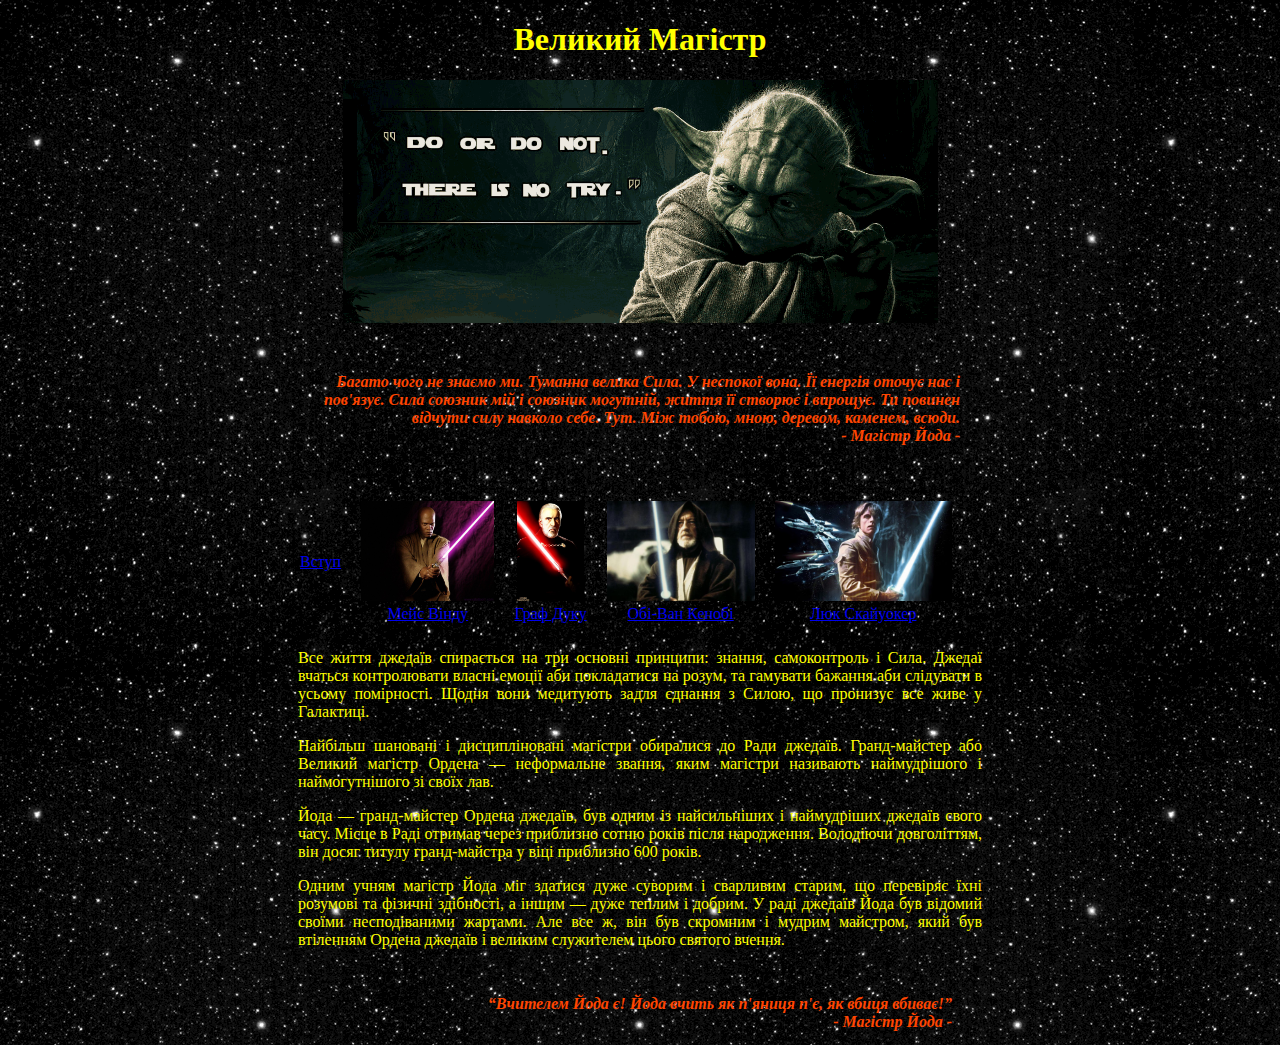
<file: index.html>
<!DOCTYPE html>
<html lang="ua">
    <head>
        <meta charset="UTF-8">
        <link rel="stylesheet" href="main.css">
        <!-- <meta name="viewport" content="width=device-width, initial-scale=1.0"> -->
        <title>Star Wars</title>
    </head>
    <body style="background: url(stars_background.gif) repeat; color: yellow; size: 20;">

        
        <center>
            <div class="contentContainer" style="max-width: 700px;"> 

                <h1>Великий Магістр</h1>
                <img src="yoda.gif" alt="yoda quote" width="85%"> 
        
                <p style="color: orangered; text-align: right; padding: 30px;">
                    <i><b>
                        Багато чого не знаємо ми. Туманна велика Сила. У неспокої вона. 
                    Її енергія оточує нас і пов'язує. Сила союзник мій і союзник могутній, життя її створює і вирощує. Ти повинен відчути силу навколо себе. Тут. Між тобою, мною, деревом, каменем, всюди.<br>
                        - Магістр Йода -
                    </b></i> 
                </p>

               
                
                  <div class="menu">
                    <div class="menuItem"><a href="intro.html" target="targetframe">Вступ</a><br></div>                    
                    <div class="menuItem"><a href="windu.html" target="targetframe"><img src="windu.jpg" height="100px" alt="Мейс Вінду"><br>Мейс Вінду</a><br></div>
                    <div class="menuItem"><a href="duku.html" target="targetframe"><img src="duku.jpg" height="100px" alt="Граф Дуку"><br>Граф Дуку</a><br></div>
                    <div class="menuItem"><a href="obi.html" target="targetframe"><img src="obi.jpg" height="100px" alt="Обі-Ван Кенобі"><br>Обі-Ван Кенобі</a><br></div>
                    <div class="menuItem"><a href="luk.html" target="targetframe"><img src="luk.jpg" height="100px" alt="Люк Скайуокер"><br>Люк Скайуокер</a></div>
                  </div>
            
                 
                  <div>
                    <iframe src="intro.html" name="targetframe" height=400 style="border:none; width:100%">
                    </iframe>
                  </div>

            </div>    
     
        </center>


    </body>
</html>
</file>
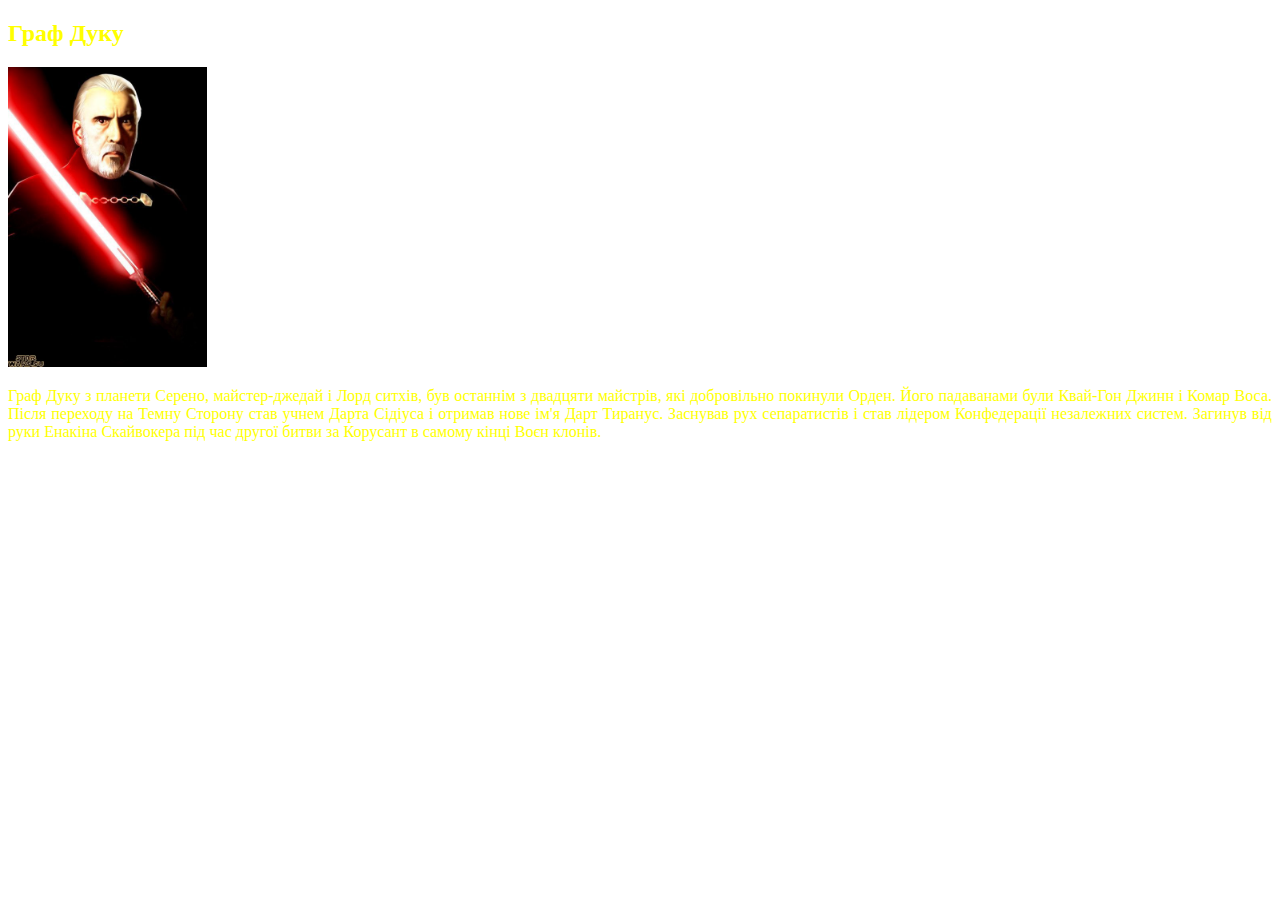
<file: duku.html>
<!DOCTYPE html>
<html lang="en">
<head>
    <meta charset="UTF-8">
    <link rel="stylesheet" href="main.css">
    <!-- <meta name="viewport" content="width=device-width, initial-scale=1.0"> -->
    <title>Граф Дуку</title>
</head>
<body>
    
    <div id="duku">
        <h2>Граф Дуку</h2>
        <img src="duku.jpg" height="300px" alt="Граф Дуку">
        <p style="text-align: justify;">
            Граф Дуку з планети Серено, майстер-джедай і Лорд ситхів, був останнім з двадцяти майстрів, які добровільно покинули Орден. Його падаванами були Квай-Гон Джинн і Комар Воса. Після переходу на Темну Сторону став учнем Дарта Сідіуса і отримав нове ім'я Дарт Тиранус. Заснував рух сепаратистів і став лідером Конфедерації незалежних систем. Загинув від руки Енакіна Скайвокера під час другої битви за Корусант в самому кінці Воєн клонів.</p>
    </div>

</body>
</html>
</file>
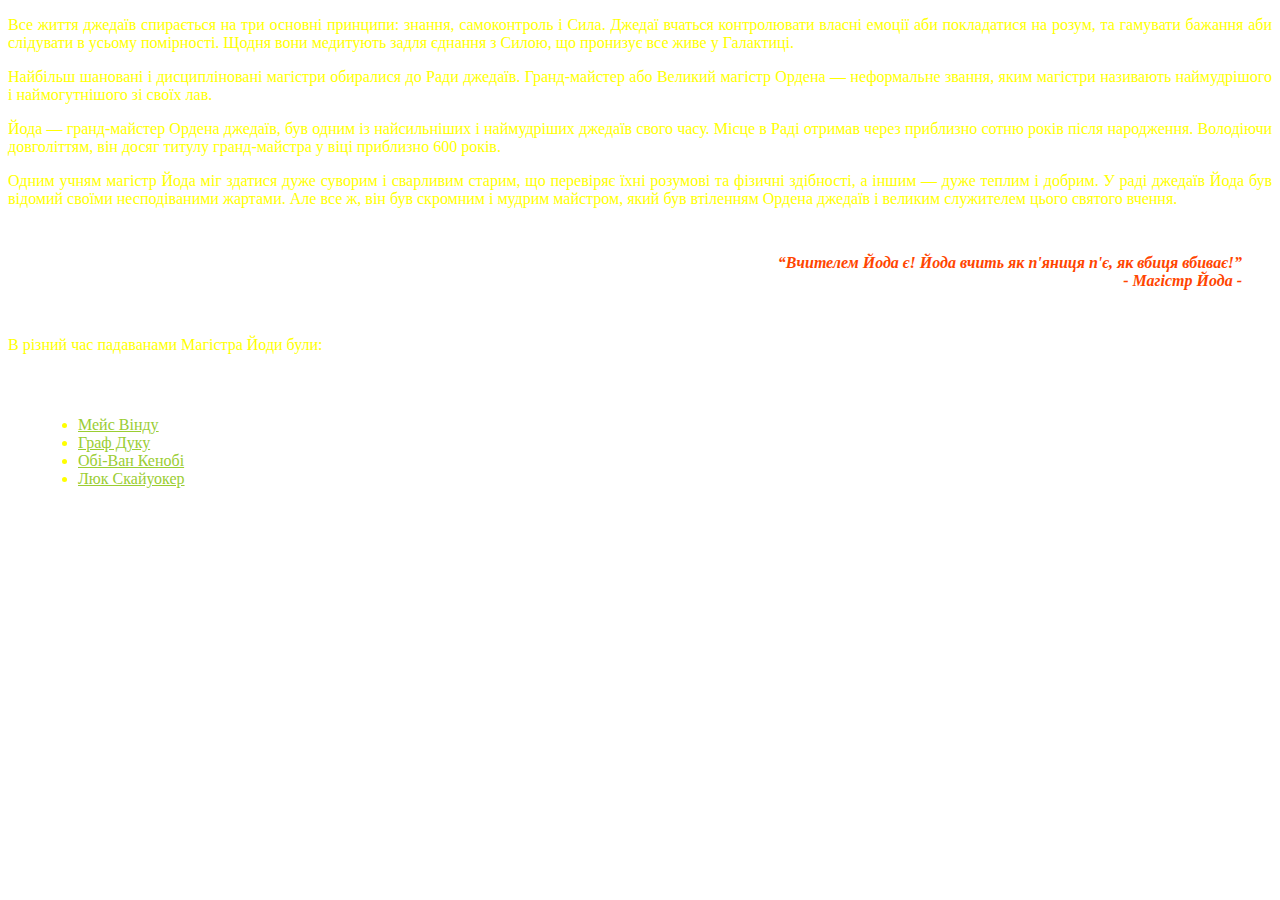
<file: intro.html>
<!DOCTYPE html>
<html lang="en">
<head>
    <meta charset="UTF-8">
    <link rel="stylesheet" href="main.css">
    <!-- <meta name="viewport" content="width=device-width, initial-scale=1.0"> -->
    <title>Intro</title>
</head>
<body>
    
    
    <p style="text-align: justify;">
        Все життя джедаїв спирається на три основні принципи: знання, самоконтроль і Сила. Джедаї вчаться контролювати власні емоції аби покладатися на розум, та гамувати бажання аби слідувати в усьому помірності. Щодня вони медитують задля єднання з Силою, що пронизує все живе у Галактиці.
    </p>
    <p style="text-align: justify;">               
        Найбільш шановані і дисципліновані магістри обиралися до Ради джедаїв. Гранд-майстер або Великий магістр Ордена — неформальне звання, яким магістри називають наймудрішого і наймогутнішого зі своїх лав.
    </p>
    <p style="text-align: justify;">
        Йода — гранд-майстер Ордена джедаїв, був одним із найсильніших і наймудріших джедаїв свого часу. Місце в Раді отримав через приблизно сотню років після народження. Володіючи довголіттям, він досяг титулу гранд-майстра у віці приблизно 600 років. 
    </p>
    <p style="text-align: justify;">
        Одним учням магістр Йода міг здатися дуже суворим і сварливим старим, що перевіряє їхні розумові та фізичні здібності, а іншим — дуже теплим і добрим. У раді джедаїв Йода був відомий своїми несподіваними жартами. Але все ж, він був скромним і мудрим майстром, який був втіленням Ордена джедаїв і великим служителем цього святого вчення.
    </p>

    <p style="color: orangered; text-align: right; padding: 30px;">
        <i><b>
            “Вчителем Йода є! Йода вчить як п'яниця п'є, як вбиця вбиває!”<br>
            - Магістр Йода -
        </b></i> 
    </p>

    <p style="text-align: justify;"> 
        В різний час падаванами Магістра Йоди були:
    </p>


    <div style="width: 30%; padding: 30px;">
        <ul>
            <li><a href="#windu" style="color: yellowgreen;">Мейс Вінду</a></li>
            <li><a href="#duku" style="color: yellowgreen;">Граф Дуку</a></li>
            <li><a href="#kenobi" style="color: yellowgreen;">Обі-Ван Кенобі</a></li>
            <li><a href="#luk" style="color: yellowgreen;">Люк Скайуокер</a></li>
        </ul>
    </div>

</body>
</html>
</file>
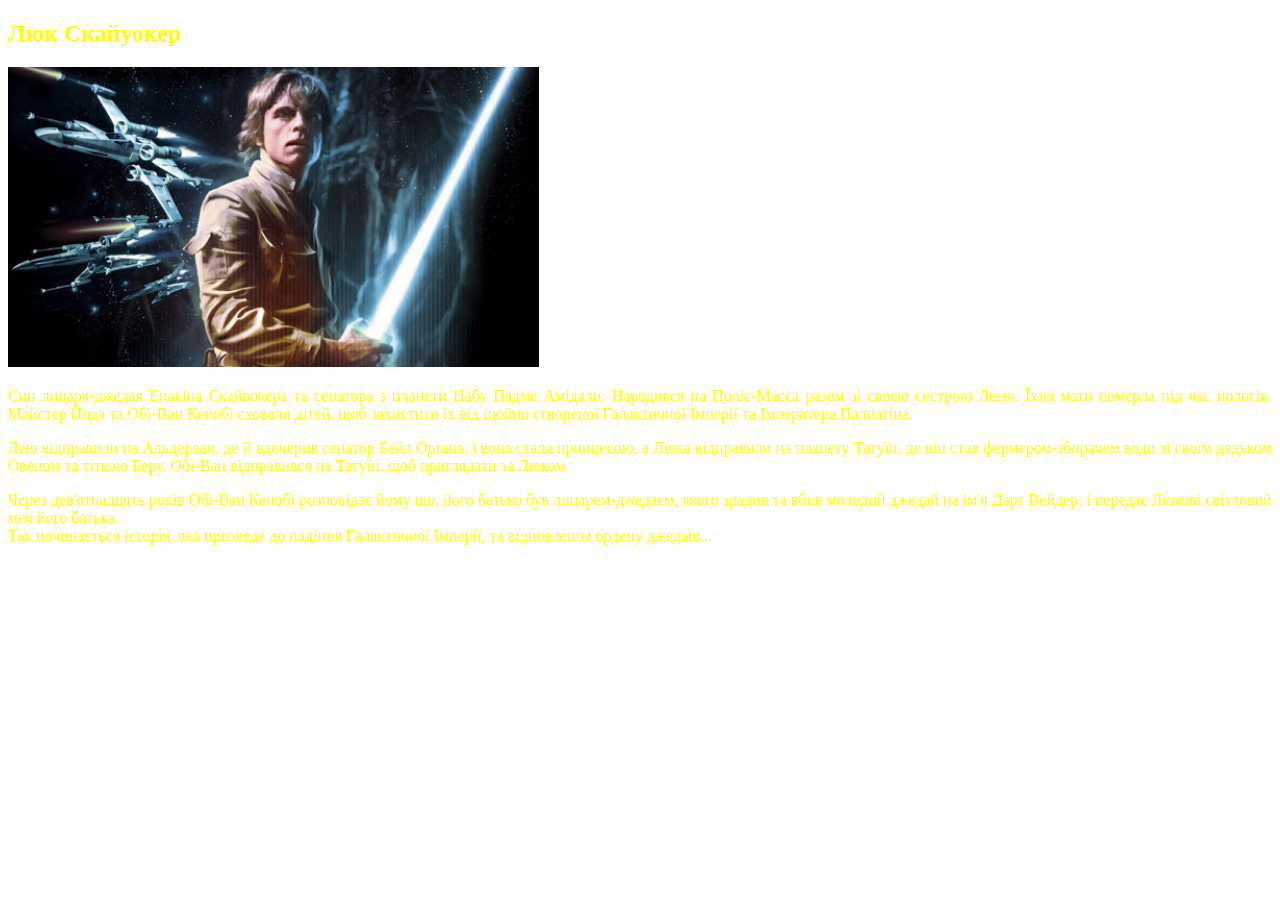
<file: luk.html>
<!DOCTYPE html>
<html lang="en">
<head>
    <meta charset="UTF-8">
    <link rel="stylesheet" href="main.css">
    <!-- <meta name="viewport" content="width=device-width, initial-scale=1.0"> -->
    <title>Люк Скайуокер</title>
</head>
<body>
    

    <div id="luk">
        <h2>Люк Скайуокер</h2>
        <img src="luk.jpg" height="300px" alt="Люк Скайуокер">
        <p style="text-align: justify;">
            Син лицаря-джедая Енакіна Скайвокера та сенатора з планети Набу Падме Амідали. Народився на Поліс-Масса разом зі своєю сестрою Леєю. Їхня мати померла під час пологів. Майстер Йода та Обі-Ван Кенобі сховали дітей, щоб захистити їх від щойно створеної Галактичної Iмперії та Імператора  Палпатіна.
        </p>
        <p style="text-align: justify;">
            Лею відправили на Альдераан, де її вдочерив сенатор Бейл Орґана, і вона стала принцесою, а Люка відправили на планету Татуїн, де він став фермером-збирачем води зі своїм дядьком Овеном та тіткою Беру. Обі-Ван відправився на Татуїн, щоб приглядати за Люком.
        </p>
        <p style="text-align: justify;">
            Через дев'ятнадцять років Обі-Ван Кенобі розповідає йому що, його батько був лицарем-джедаєм, якого зрадив та вбив молодий джедай на ім'я Дарт Вейдер, і передає Люкові світловий меч його батька. <br>
            Так починається історія, яка призведе до падіння Галактичної Імперії, та відновлення ордену джедаїв...
    </div>


</body>
</html>
</file>
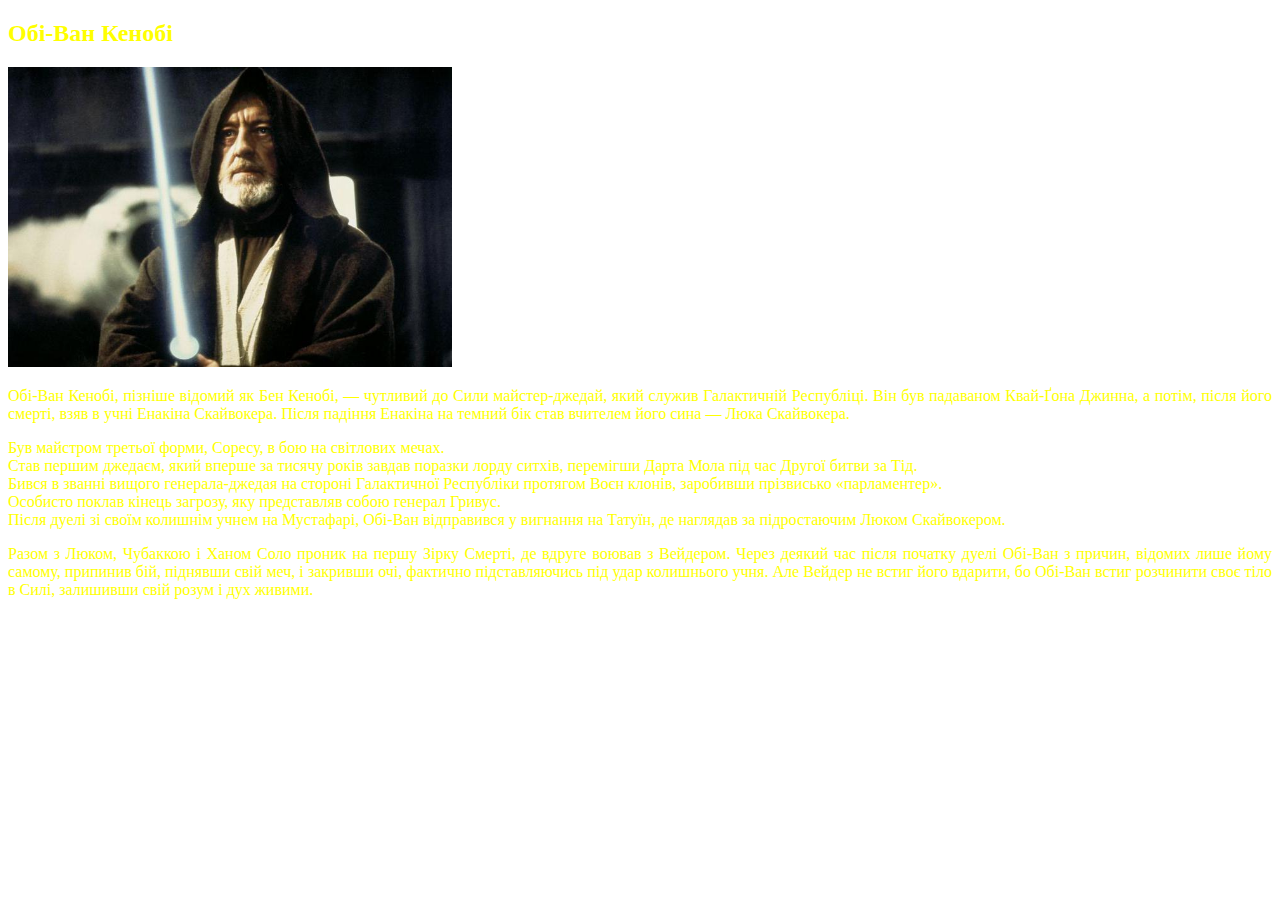
<file: obi.html>
<!DOCTYPE html>
<html lang="en">
<head>
    <meta charset="UTF-8">
    <link rel="stylesheet" href="main.css">
    <!-- <meta name="viewport" content="width=device-width, initial-scale=1.0"> -->
    <title>Обі-Ван Кенобі</title>
</head>
<body>
    
    <div id="kenobi">
        <h2>Обі-Ван Кенобі</h2>
        <img src="obi.jpg" height="300px" alt="Обі-Ван Кенобі">
        <p style="text-align: justify;">
            Обі-Ван Кенобі, пізніше відомий як Бен Кенобі, — чутливий до Сили майстер-джедай, який служив Галактичній Республіці. Він був падаваном Квай-Ґона Джинна, а потім, після його смерті, взяв в учні Енакіна Скайвокера. Після падіння Енакіна на темний бік став вчителем його сина — Люка Скайвокера.
        </p>
            
        <p style="text-align: justify;">
            Був майстром третьої форми, Соресу, в бою на світлових мечах.<br>
            Став першим джедаєм, який вперше за тисячу років завдав поразки лорду ситхів, перемігши Дарта Мола під час Другої битви за Тід.<br>
            Бився в званні вищого генерала-джедая на стороні Галактичної Республіки протягом Воєн клонів, заробивши прізвисько «парламентер». <br>
            Особисто поклав кінець загрозу, яку представляв собою генерал Гривус.<br> 
            Після дуелі зі своїм колишнім учнем на Мустафарі, Обі-Ван відправився у вигнання на Татуїн, де наглядав за підростаючим Люком Скайвокером.
        </p>
        <p style="text-align: justify;">
            Разом з Люком, Чубаккою і Ханом Соло проник на першу Зірку Смерті, де вдруге воював з Вейдером. Через деякий час після початку дуелі Обі-Ван з причин, відомих лише йому самому, припинив бій, піднявши свій меч, і закривши очі, фактично підставляючись під удар колишнього учня. Але Вейдер не встиг його вдарити, бо Обі-Ван встиг розчинити своє тіло в Силі, залишивши свій розум і дух живими.
        </p>
    </div>


</body>
</html>
</file>
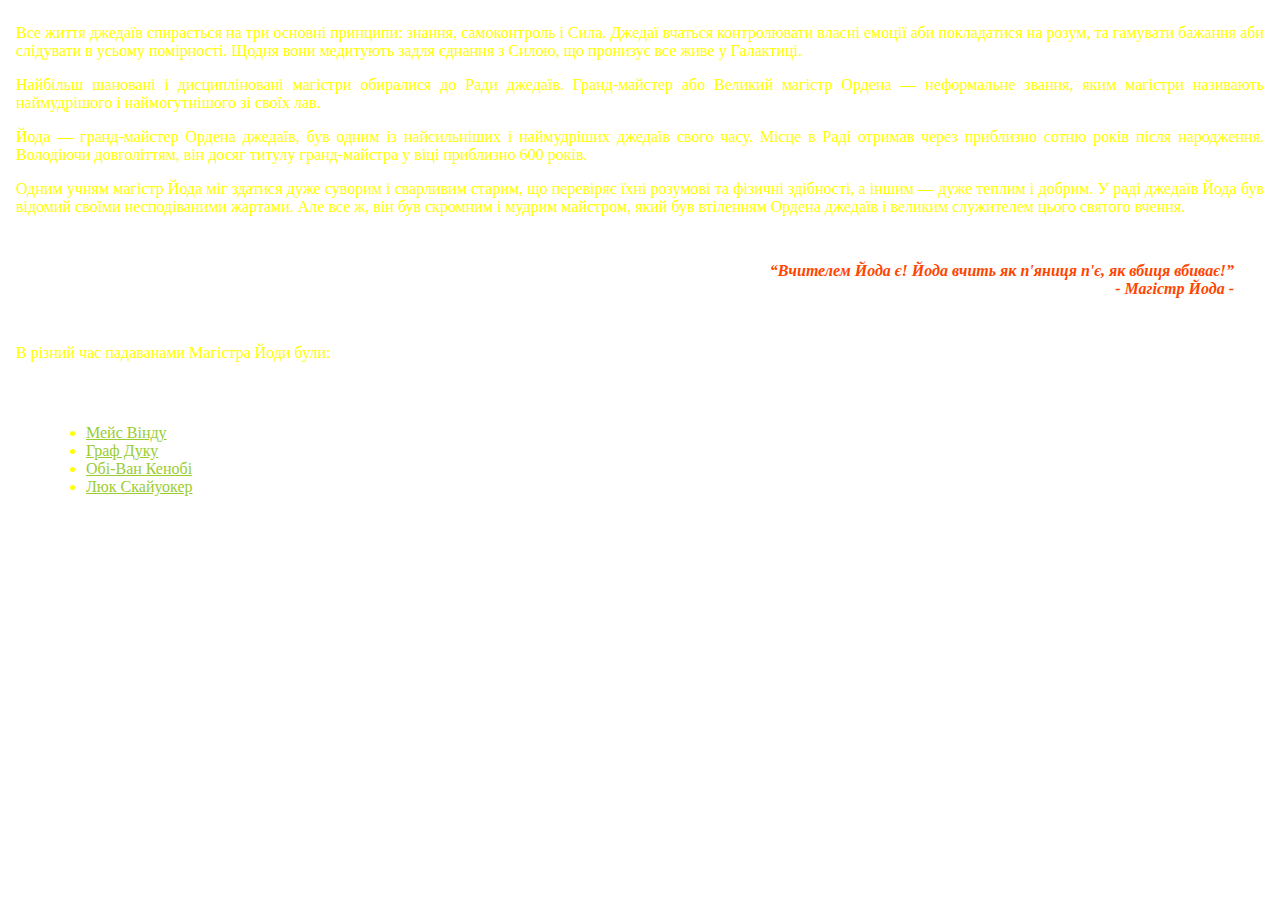
<file: test.html>
<!DOCTYPE html>
<html lang="ua">
<head>
    <meta charset="UTF-8">
    <link rel="stylesheet" href="main.css">
    <!-- <meta name="viewport" content="width=device-width, initial-scale=1.0"> -->
    <title>Document</title>
</head>
<body>

    <iframe src="intro.html" name="targetframe" scrolling="auto" height=600 style="border:none; width:100%" 
    onload="this.height=(this.contentWindow.document.body.scrollHeight+20)+'px';">

</body>
</html>
</file>
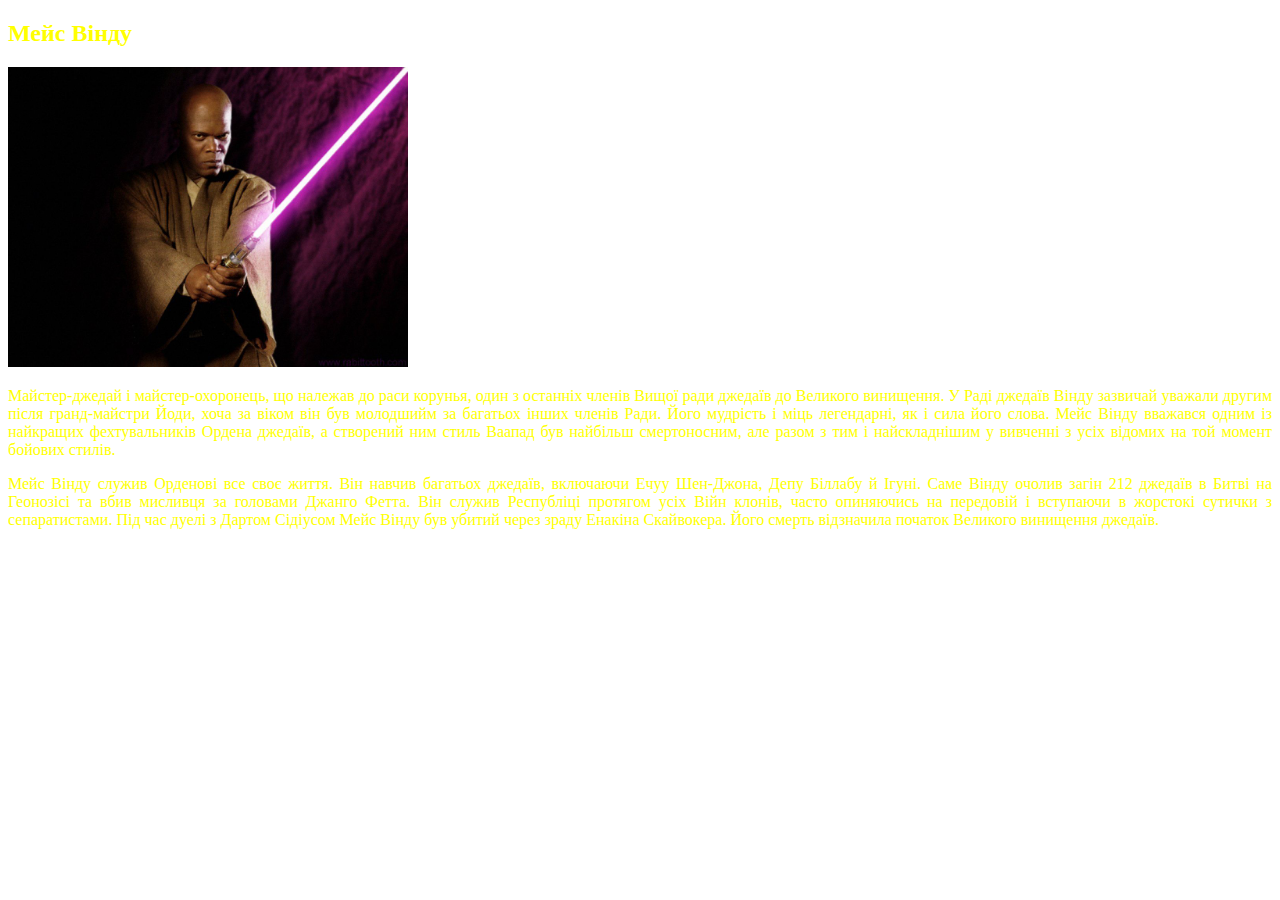
<file: windu.html>
<!DOCTYPE html>
<html lang="en">
<head>
    <meta charset="UTF-8">
    <link rel="stylesheet" href="main.css">
    <!-- <meta name="viewport" content="width=device-width, initial-scale=1.0"> -->
    <title>Мейс Вінду</title>
</head>
<body>
    
    

    <div id="windu">
        <h2>Мейс Вінду</h2>
        <img src="windu.jpg" height="300px" alt="Мейс Вінду">
        <p style="text-align: justify;">
            Майстер-джедай і майстер-охоронець, що належав до раси корунья, один з останніх членів Вищої ради джедаїв до Великого винищення. У Раді джедаїв Вінду зазвичай уважали другим після гранд-майстри Йоди, хоча за віком він був молодшийм за багатьох інших членів Ради. Його мудрість і міць легендарні, як і сила його слова. Мейс Вінду вважався одним із найкращих фехтувальників Ордена джедаїв, а створений ним стиль Ваапад був найбільш смертоносним, але разом з тим і найскладнішим у вивченні з усіх відомих на той момент бойових стилів.
        </p>
        <p style="text-align: justify;">
            Мейс Вінду служив Орденові все своє життя. Він навчив багатьох джедаїв, включаючи Ечуу Шен-Джона, Депу Біллабу й Ігуні. Саме Вінду очолив загін 212 джедаїв в Битві на Геонозісі та вбив мисливця за головами Джанго Фетта. Він служив Республіці протягом усіх Війн клонів, часто опиняючись на передовій і вступаючи в жорстокі сутички з сепаратистами. Під час дуелі з Дартом Сідіусом Мейс Вінду був убитий через зраду Енакіна Скайвокера. Його смерть відзначила початок Великого винищення джедаїв.
        </p>

    </div>


</body>
</html>
</file>
<file: main.css>
body
    {color: yellow;}
.menu
    {display: flex; align-items: center;}
.menuItem
    {margin: 10px;}
</file>
